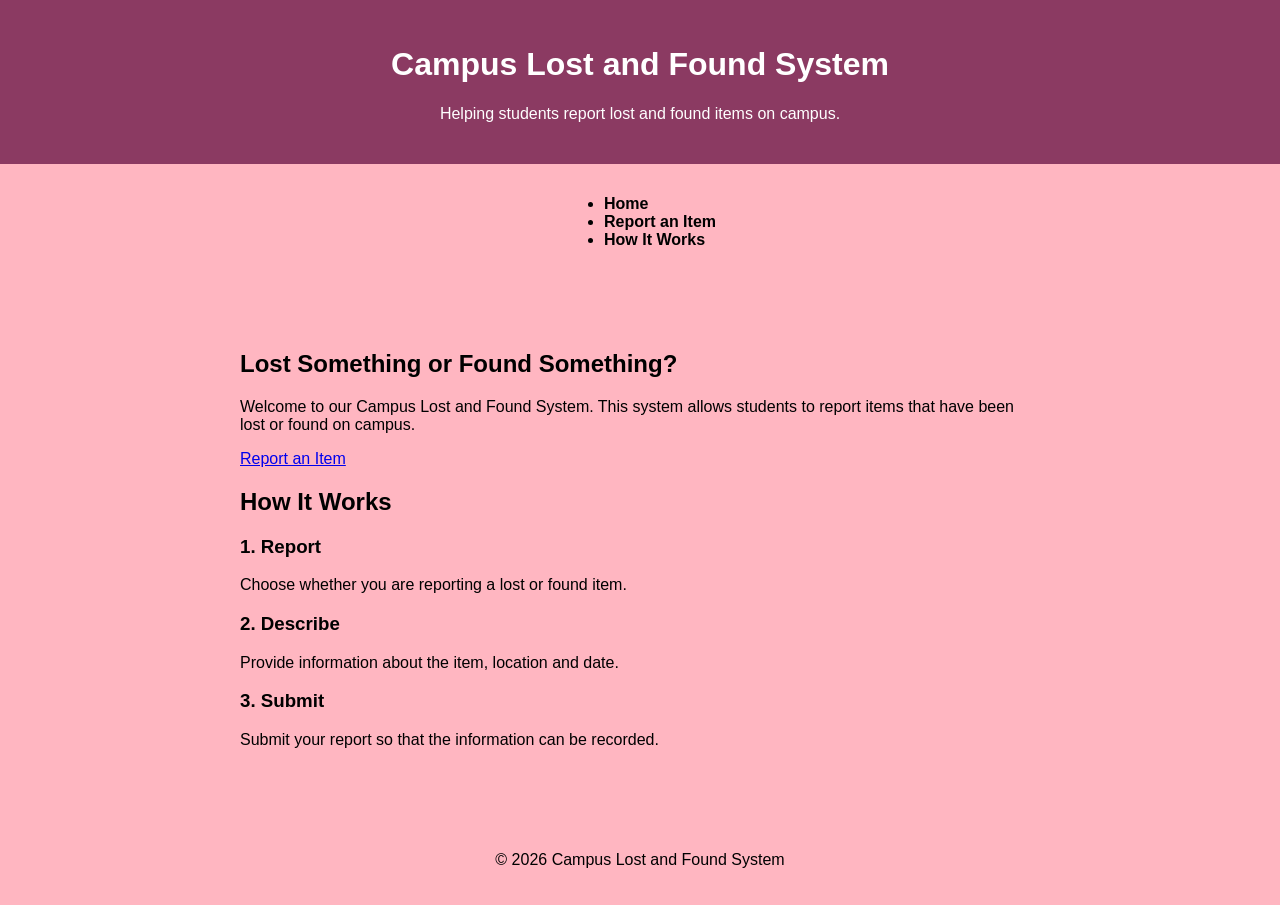
<file: index.html>
<!DOCTYPE html>
<html lang="en">
<head>    
    <meta charset="UTF-8">   
    <meta name="viewport" content="width=device-width, initial-scale=1.0">

    <title>Campus Lost and Found System</title> 

    <link rel="stylesheet" href="style.css">
</head>
<body> 

<!-- Header -->    
 <header>        
    <h1>Campus Lost and Found System</h1>     
        <p>Helping students report lost and found items on campus.</p> 
 </header> 
               
<!-- Navigation -->
    <nav>  
        <ul>   
            <li><a href="index.html">Home</a></li>   
            <li><a href="report.html">Report an Item</a></li> 
            <li><a href="#how-it-works">How It Works</a></li>  
              </ul>   
    </nav>   
    
<!-- Main Content -->  
<main>

<!-- Introduction Section -->     
    <section> 

    <h2>Lost Something or Found Something?</h2>       
     <p>Welcome to our Campus Lost and Found System. 
        This system allows students to report items that
        have been lost or found on campus.</p> 
        <a href="report.html" class="button">Report an Item</a>           
           
    </section> 

<!-- How It Works Section -->      
<section id="how-it-works">
     <h2>How It Works</h2>

<article>       
         <h3>1. Report</h3>      
          <p>Choose whether you are reporting a lost or found item.</p> 
 </article>
       
<article>                
    <h3>2. Describe</h3>          
              
    <p>Provide information about the item, location and date.</p>          
    </article>

<article>              
                  
    <h3>3. Submit</h3>      
                          
    <p>Submit your report so that the information can be recorded.</p>  
</article>        
</section>    
</main>    
                                  
<!-- Footer -->    
 <footer>       
   <p>&copy; 2026 Campus Lost and Found System</p>    
</footer>

</body>
</html>
</file>
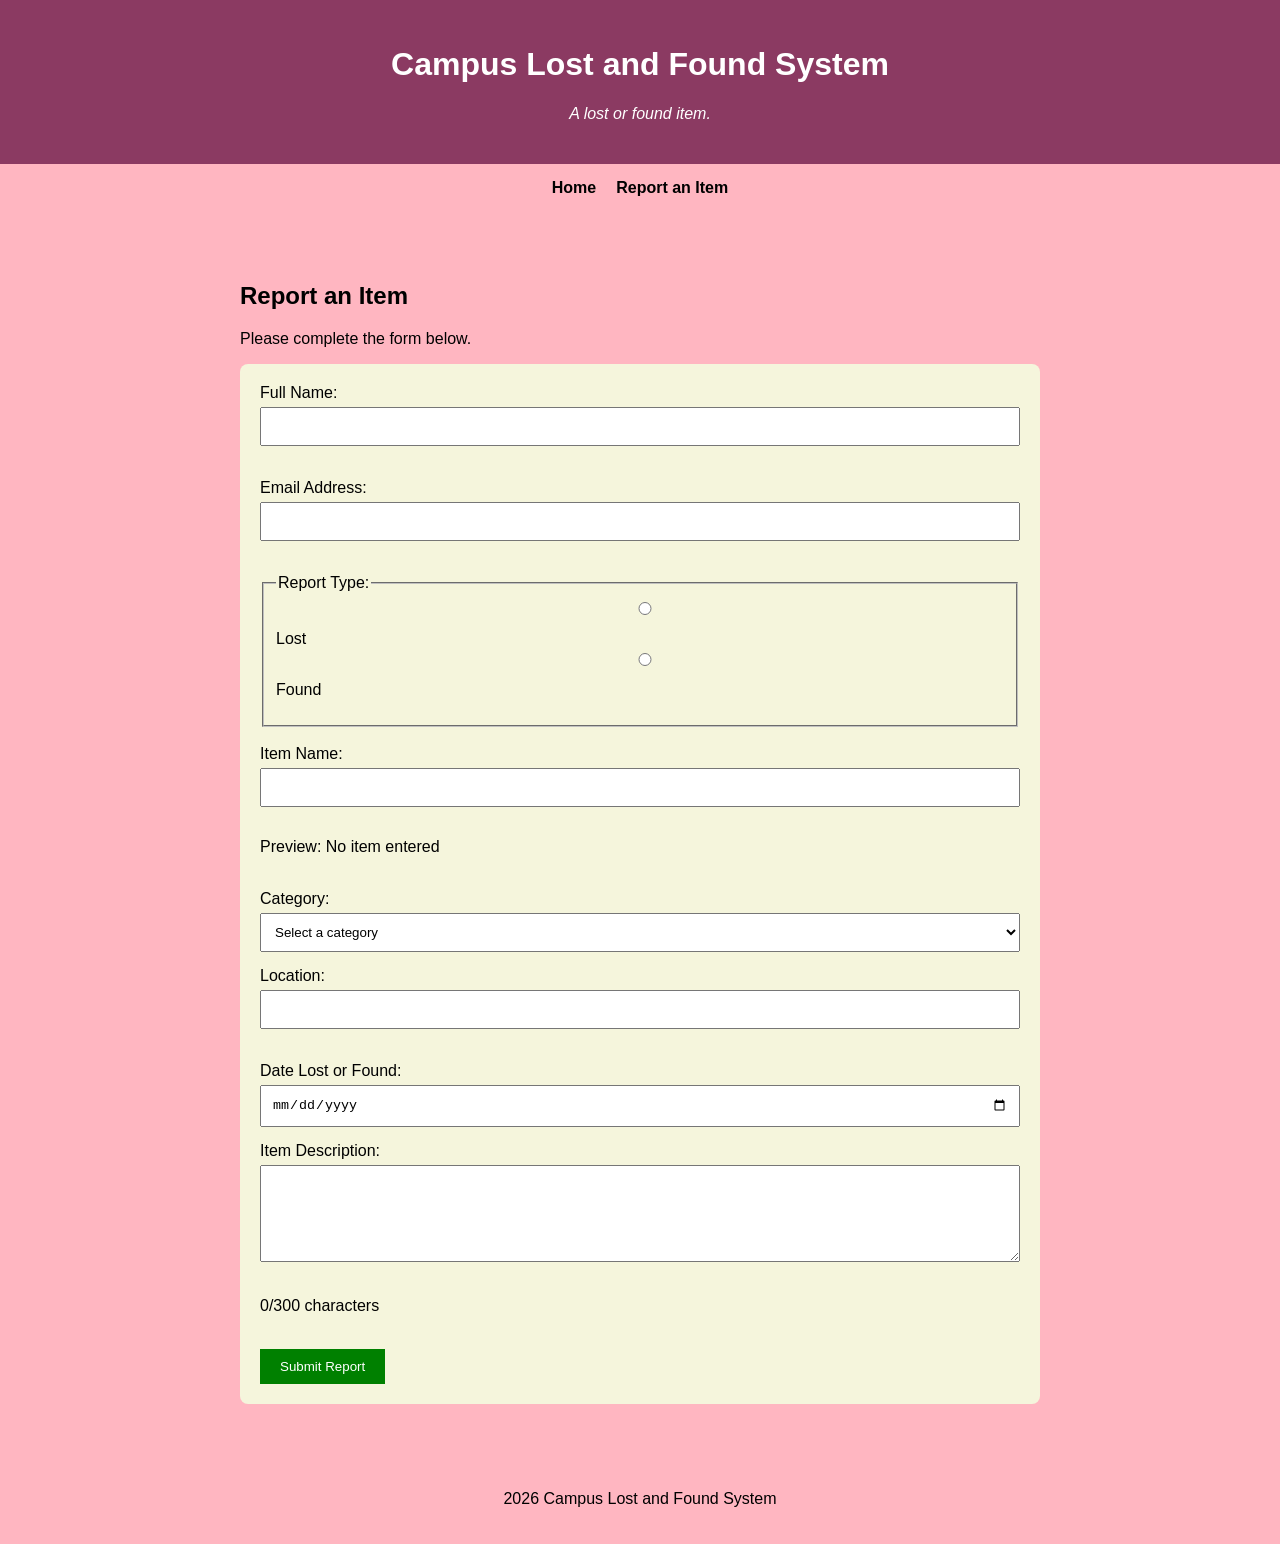
<file: report.html>
<!DOCTYPE html>
<html lang="en">
    <head>    
        <meta charset="UTF-8">    
        <meta name="viewport" content="width=device-width, initial-scale=1.0">    
    <title>Report an Item - Campus Lost and Found</title> 

    <link rel="stylesheet" href="style.css">
    </head>
<body>  

<header>        
    <h1>Campus Lost and Found System</h1>        
    <p style="font-style: italic;"> A lost or found item.</p>   
</header>     
  <nav>       
    <a href="index.html">Home</a>        
    <a href="report.html">Report an Item</a>    
  </nav>      
<main>        
    <section>            
     <h2>Report an Item</h2>           
       <p>Please complete the form below.</p> 
        <form id="reportForm" action="process.php" method="post">  
                                   
<div>                    
    <label for="fullName">Full Name:</label>                   
    <input type="text" id="fullName" name="full_name" required>                
</div>                <br>               
<div>                    
    <label for="email">Email Address:</label>                    
    <input type="email" id="email" name="email" required>                
</div>                
<br>                   
    <fieldset>                    
        <legend>Report Type:</legend>                    
        <input type="radio" id="lost" name="report_type" value="Lost" required>                    
        <label for="lost">Lost</label>                    
        <input type="radio" id="found" name="report_type" value="Found">                    
        <label for="found">Found</label>                    
           
    <p id="reportTypeMessage" aria-live="polite"></p>                
    </fieldset>                
        <br>                
    <div>                    
            <label for="itemName">Item Name:</label>                    
            <input type="text" id="itemName" name="item_name" required>                           
         <p>Preview: <span id="itemPreview">No item entered</span></p>                
        </div>                
        <br>                
<div>                    
    <label for="category">Category:</label>                    
    <select id="category" name="category" required>                        
        <option value="">Select a category</option>                        
                
            <option value="Electronics">Electronics</option>                        
            <option value="Documents">Documents</option>                        
            <option value="Clothing">Clothing</option>                        
            <option value="Accessories">Accessories</option>                        
            <option value="Other">Other</option>                   
    </select> 
    <div id="otherCategoryBox" style="display:none;">
    <label for="otherCategory">Specify Category:</label>
    <input type="text" id="otherCategory" name="other_category">
</div>          
<br              
<div>                  
    <label for="location">Location:</label>                    
    <input type="text" id="location" name="location" required>               
</div>                
<br>             
<form>                 
                            
    <label for="itemDate">Date Lost or Found:</label>                    
                            
    <input type="date" id="itemDate" name="item_date" required>                
</div>                <br> 
               
<div>    
    <label for="description">Item Description:</label>    
<br>    
    <textarea
    id="description"
    name="description"
    rows="5"
    maxlength="300"
    required>
</textarea>   
    
        <p>        <span id="characterCount">0</span>/300 characters    </p>
</div>  
                
      <div id="formMessage" class="message" aria-live="polite"></div>           
    <br>             
 <button type="submit">Submit Report</button>            
</form>        
</section>    
</main> 

<!-- Footer -->    
 <footer>        
    <p>2026 Campus Lost and Found System</p>    
</footer>    
 <script src="script.js"></script>
</body>
</html>
</file>
<file: style.css>
body {  
     font-family: Arial, sans-serif;    
     margin: 0;    
     background-color: lightpink;    
     color: black;
    }

header {    
    text-align: center;    
    padding: 25px;
    background-color: #8B3A62;
    color: white;
}

nav {    
    display: flex;    
    justify-content:center;    
    gap: 20px;    
    padding: 15px;
}

nav a {   
     text-decoration: none;    
     color: rgb(0, 0, 0);    
     font-weight: bold;
    }
nav a:hover {
    color: white;
    text-decoration: underline;
}

main {    
    max-width: 800px;    
    margin: 30px auto;    
    padding: 20px;
}

form {
    background-color: beige;
    padding: 20px;
    border-radius: 8px;
}
input,
select,
textarea {
    width: 100%;
    padding: 10px;
    margin-top: 5px;
    margin-bottom: 15px;
    box-sizing: border-box;
}
input:focus,
select:focus,
textarea:focus {
    outline: 2px solid green;
}
button {
    background-color: green;
    color: white;
    padding: 10px 20px;
    border: none;
    cursor: pointer;
}

button:hover {
    background-color: darkgreen;
}

.message {
    color: red;
    font-weight: bold;
}
footer {   
     text-align: center;   
     padding: 20px;}
</file>
